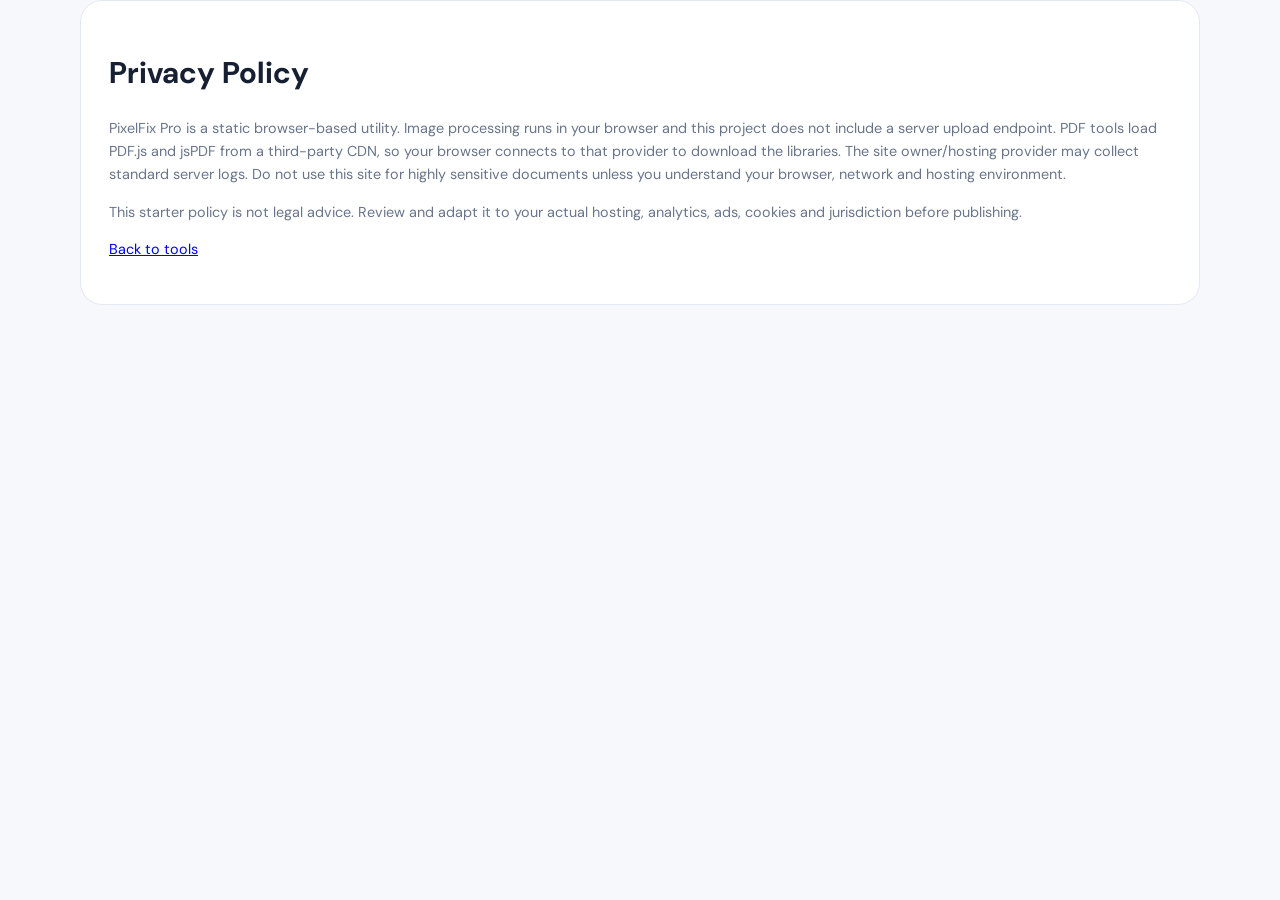
<file: privacy.html>
<!doctype html><html lang="en"><head><meta charset="utf-8"><meta name="viewport" content="width=device-width,initial-scale=1"><meta name="robots" content="index,follow"><title>Privacy Policy — PixelFix Pro</title><link rel="stylesheet" href="styles.css"></head><body><main class="wrap seo-content"><h1>Privacy Policy</h1><p>PixelFix Pro is a static browser-based utility. Image processing runs in your browser and this project does not include a server upload endpoint. PDF tools load PDF.js and jsPDF from a third-party CDN, so your browser connects to that provider to download the libraries. The site owner/hosting provider may collect standard server logs. Do not use this site for highly sensitive documents unless you understand your browser, network and hosting environment.</p><p>This starter policy is not legal advice. Review and adapt it to your actual hosting, analytics, ads, cookies and jurisdiction before publishing.</p><p><a href="./">Back to tools</a></p></main></body></html>
</file>
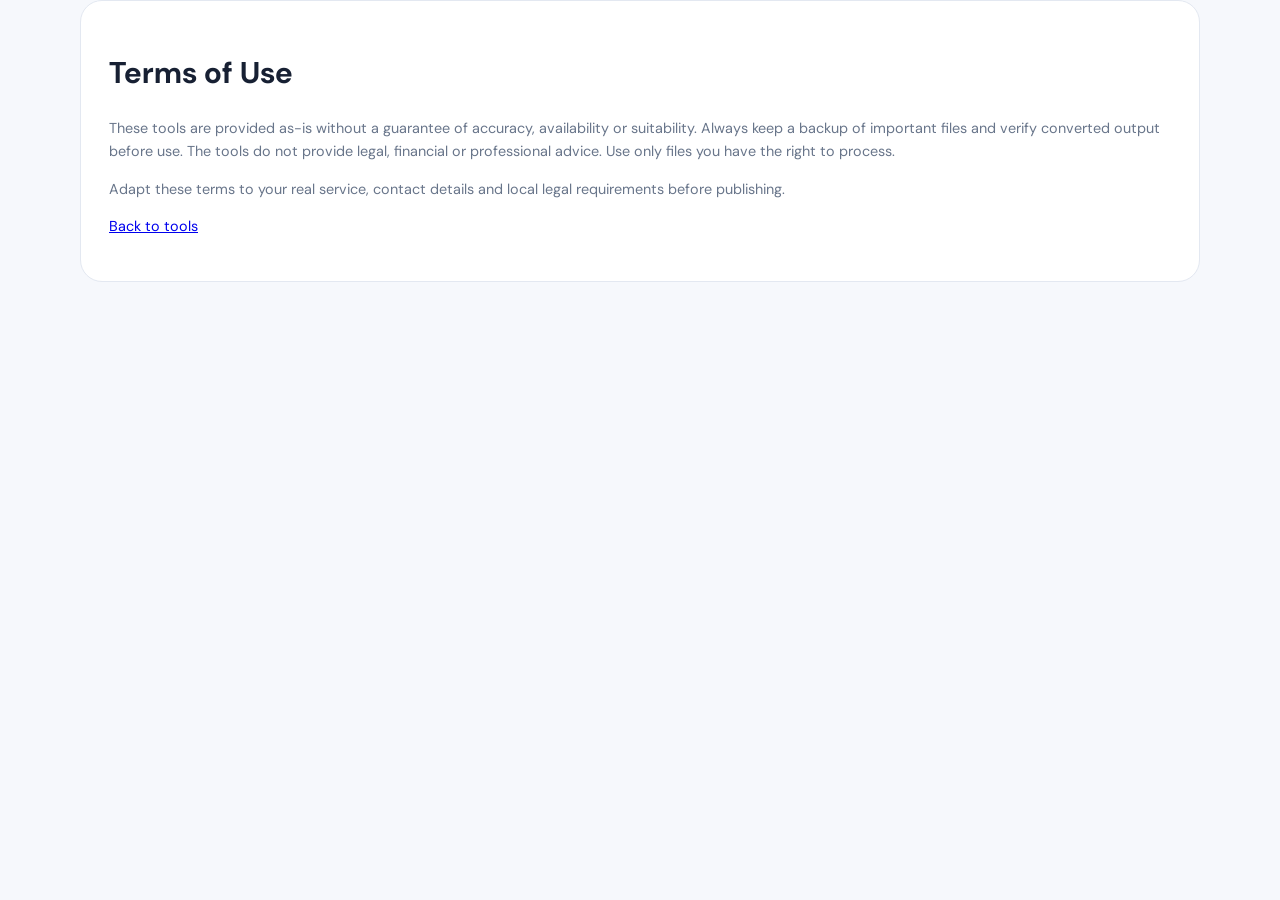
<file: terms.html>
<!doctype html><html lang="en"><head><meta charset="utf-8"><meta name="viewport" content="width=device-width,initial-scale=1"><meta name="robots" content="index,follow"><title>Terms of Use — PixelFix Pro</title><link rel="stylesheet" href="styles.css"></head><body><main class="wrap seo-content"><h1>Terms of Use</h1><p>These tools are provided as-is without a guarantee of accuracy, availability or suitability. Always keep a backup of important files and verify converted output before use. The tools do not provide legal, financial or professional advice. Use only files you have the right to process.</p><p>Adapt these terms to your real service, contact details and local legal requirements before publishing.</p><p><a href="./">Back to tools</a></p></main></body></html>
</file>
<file: styles.css>
@import url('https://fonts.googleapis.com/css2?family=DM+Sans:wght@400;500;600;700;800&family=Manrope:wght@400;500;600;700;800&display=swap');
:root{--bg:#f6f8fc;--panel:#fff;--ink:#172033;--muted:#68758a;--line:#e3e8f1;--blue:#4f46e5;--blue2:#766cf6;--mint:#dff8ef;--shadow:0 12px 34px rgba(28,43,79,.07)}*{box-sizing:border-box}html{scroll-behavior:smooth}body{margin:0;background:var(--bg);color:var(--ink);font:15px/1.6 'DM Sans',system-ui,-apple-system,Segoe UI,Arial,sans-serif}.wrap{width:min(1120px,calc(100% - 36px));margin:auto}.top{height:82px;display:flex;align-items:center;justify-content:space-between}.brand{display:flex;align-items:center;gap:11px;text-decoration:none;color:var(--ink);font-size:1.2rem;font-weight:800;letter-spacing:-.04em}.brand b{color:var(--blue)}.logo{display:grid;place-items:center;width:42px;height:42px;border-radius:14px;background:linear-gradient(140deg,#6258f5,#8e83ff);color:white;font-size:25px;box-shadow:0 7px 15px #6258f533}.nav{display:flex;gap:24px}.nav a,.toplink{color:#59657a;text-decoration:none;font-weight:700;font-size:.9rem}.nav a:hover,.back-link:hover{color:var(--blue)}.hero{display:grid;grid-template-columns:1.08fr .92fr;align-items:center;gap:45px;padding:45px 0 64px}.eyebrow{font-size:.72rem;letter-spacing:.14em;font-weight:800;color:var(--blue);margin:0 0 13px}.live-dot{display:inline-block;width:7px;height:7px;background:#22b783;border-radius:50%;margin:0 8px 1px 0}.hero h1,.tool-hero h1{font-family:Manrope,'DM Sans',sans-serif;font-size:clamp(2.8rem,6vw,4.8rem);line-height:1.04;letter-spacing:-.065em;margin:0 0 20px;font-weight:800}.hero h1 span{color:var(--blue)}.lead{font-size:1.08rem;max-width:560px;color:var(--muted);line-height:1.8;margin:0 0 26px}.hero-actions{display:flex;align-items:center;gap:17px;flex-wrap:wrap}.primary,.secondary{display:inline-flex;align-items:center;justify-content:center;gap:8px;border:0;border-radius:12px;padding:13px 18px;background:var(--blue);color:#fff;font:inherit;font-weight:800;cursor:pointer;text-decoration:none;box-shadow:0 8px 18px #4f46e526;transition:transform .18s,background .18s}.primary:hover{background:#3f36d7;transform:translateY(-1px)}.primary.inline{width:auto}.secondary{background:#eef0ff;color:var(--blue);border:1px solid #d9dcff;box-shadow:none}.primary:disabled{opacity:.55;cursor:wait}.trust-note,.smallnote{font-size:.8rem;color:var(--muted)}.hero-art{height:330px;position:relative;border:1px solid #e4e7ff;border-radius:30px;background:linear-gradient(140deg,#eeefff,#f7faff 65%,#e4faf2);overflow:hidden}.art-glow{position:absolute;width:250px;height:250px;border-radius:50%;background:#c9c5ff;filter:blur(2px);left:24%;top:8%;opacity:.7}.file-tile{position:absolute;z-index:1;width:190px;padding:19px;border-radius:19px;background:#fff;border:1px solid #e7e9f5;box-shadow:0 16px 40px #343b7820;display:grid;gap:7px}.file-tile span{display:grid;place-items:center;width:46px;height:46px;border-radius:13px;background:#eeedff;color:var(--blue);font-size:.78rem;font-weight:900}.file-tile b{font-size:1.1rem}.file-tile small{color:var(--muted)}.tile-one{left:8%;top:15%;transform:rotate(-7deg)}.tile-two{right:7%;bottom:17%;transform:rotate(6deg)}.tile-two span{background:#e0f8ee;color:#138b65}.convert-mark{position:absolute;z-index:2;left:47%;top:45%;font-size:2.4rem;color:var(--blue);font-weight:800}.art-caption{position:absolute;bottom:14px;left:50%;transform:translateX(-50%);display:flex;align-items:center;gap:10px;width:max-content;max-width:90%;padding:10px 14px;background:#ffffffdc;backdrop-filter:blur(10px);border:1px solid #e7eaf4;border-radius:14px}.shield{display:grid;place-items:center;width:30px;height:30px;border-radius:50%;background:#dff8ef;color:#12835f;font-weight:900}.art-caption b,.art-caption small{display:block;font-size:.75rem}.art-caption small{color:var(--muted)}.tools-section{padding:35px 0 25px}.sectionhead{display:flex;justify-content:space-between;align-items:end;gap:24px;margin-bottom:24px}.sectionhead h2,.seo-content h2{font-family:Manrope,sans-serif;font-size:clamp(1.7rem,4vw,2.35rem);letter-spacing:-.045em;line-height:1.2;margin:0}.section-sub{color:var(--muted);margin:8px 0 0}.searchbox{display:flex;align-items:center;gap:9px;background:#fff;border:1px solid var(--line);border-radius:13px;padding:0 14px;min-width:250px;color:#8892a6}.searchbox input,.search{width:100%;border:0;outline:0;background:transparent;padding:12px 0;color:var(--ink);font:inherit}.toolgrid{display:grid;grid-template-columns:repeat(3,minmax(0,1fr));gap:16px}.tool-link{display:flex;flex-direction:column;align-items:flex-start;min-height:205px;padding:21px;background:#fff;border:1px solid var(--line);border-radius:19px;text-decoration:none;color:var(--ink);box-shadow:0 3px 10px #1a2b4b04;transition:transform .18s,box-shadow .18s,border-color .18s}.tool-link:hover{transform:translateY(-4px);border-color:#c9c7ff;box-shadow:var(--shadow)}.toolicon{display:grid;place-items:center;width:43px;height:43px;border-radius:14px;background:#f0efff;color:var(--blue);font-size:1.3rem;margin-bottom:16px}.tool-link-title{font-weight:800;font-size:1.04rem;letter-spacing:-.02em}.tool-link-desc{font-size:.85rem;color:var(--muted);margin:5px 0 16px;line-height:1.55}.tool-arrow{font-size:.8rem;color:var(--blue);font-weight:800;margin-top:auto}.benefits{display:grid;grid-template-columns:repeat(3,1fr);gap:18px;padding:40px 0 55px}.benefits>div{padding:23px;border-radius:18px;background:#fff;border:1px solid var(--line)}.benefits span{color:var(--blue);font-weight:900;font-size:.78rem}.benefits h3{margin:9px 0 5px;font-size:1.03rem}.benefits p,.seo-content p,.seo-content li{color:var(--muted);font-size:.9rem}.seo-content{margin:0 auto 35px;padding:28px;border:1px solid var(--line);border-radius:22px;background:#fff}.seo-content h2{margin-bottom:12px}.seo-content details{border-top:1px solid var(--line);padding:14px 0}.seo-content summary{cursor:pointer;font-weight:800}.footer{padding:25px 0 34px;text-align:center;color:#8892a6;font-size:.82rem}.footer a{color:var(--blue);text-decoration:none}.hidden,.legacy-hidden,.tool-hidden{display:none!important}.tool-hero{padding:24px 0 18px}.back-link{display:inline-block;text-decoration:none;color:var(--blue);font-weight:800;margin-bottom:22px}.tool-hero h1{font-size:clamp(2.1rem,5vw,3.2rem);margin-bottom:10px}.tool-hero>p:last-child{color:var(--muted);margin:0}.tool-hero>p:last-child span{display:block;font-size:.8rem;margin-top:6px}.tool-workspace{padding:10px 0 45px}.tool-page-head{margin:0 0 16px}.tool-page-head h2{font-size:1.15rem}.tool-selected{max-width:720px;margin:0 auto;background:#fff;border:1px solid var(--line);border-radius:22px;padding:clamp(20px,4vw,32px);box-shadow:var(--shadow)}.tool-selected .toolicon{display:none}.tool-selected h3{font-size:1.2rem;margin:0 0 7px}.tool-selected>p{color:var(--muted);margin:0 0 20px}.tool-selected label{display:block;font-size:.85rem;font-weight:700;color:#3e4960;margin:15px 0 8px}.tool-selected input,.tool-selected select{font:inherit}.tool-selected input[type=file]{display:block;width:100%;padding:13px;border:1px dashed #b8c2d6;border-radius:12px;background:#f8f9ff;color:#66728a;margin-top:8px;font-size:.85rem}.tool-selected input[type=number],.tool-selected select{width:100%;padding:12px;border-radius:11px;border:1px solid #dce2ee;background:#fbfcff;color:var(--ink);margin-top:6px;min-width:0}.tool-selected input[type=range]{width:100%;accent-color:var(--blue)}.tool-selected .check{display:flex;align-items:center;gap:9px}.tool-selected .two{display:grid;grid-template-columns:1fr 1fr;gap:12px}.tool-selected .primary,.tool-selected .secondary{width:100%;margin-top:14px}.preview{margin-top:16px;min-height:80px;max-height:360px;display:grid;place-items:center;overflow:hidden;border:1px solid var(--line);border-radius:13px;background:#f7f8fc;color:#8993a6;font-size:.85rem;padding:12px}.preview canvas,.preview img{max-width:100%;max-height:330px;object-fit:contain}.status{font-size:.83rem;overflow-wrap:anywhere;margin:11px 0 0;min-height:1.2em}.good{color:#0b9567!important}.bad{color:#d43e56!important}.infobox{background:#f7f8fc;border:1px solid var(--line);border-radius:12px;padding:14px;margin-top:12px;font-size:.88rem;overflow-wrap:anywhere}.compact{padding-left:20px;color:var(--muted);font-size:.85rem}.compact li{margin:6px 0}.tool-page .footer{margin-top:10px}.tool-page .toolgrid{display:block}.tool-page .tool-selected{display:block!important}.tool-page .tool-selected .filelabel{background:#f8f9ff}.tool-page .tool-selected .primary{background:var(--blue)}.tool-page .tool-selected .secondary{background:#eef0ff;color:var(--blue)}
@media(max-width:850px){.hero{gap:25px}.hero-art{height:300px}.toolgrid{grid-template-columns:repeat(2,minmax(0,1fr))}.benefits{gap:12px}.tile-one{left:5%}.tile-two{right:4%}}@media(max-width:620px){.wrap{width:min(100% - 24px,1120px)}.top{height:70px}.nav{gap:13px}.nav a{font-size:.82rem}.hero{grid-template-columns:1fr;padding:30px 0 38px;gap:28px}.hero h1{font-size:3rem}.lead{font-size:1rem}.hero-art{height:280px}.file-tile{width:165px;padding:15px}.tile-one{left:5%;top:13%}.tile-two{right:4%;bottom:17%}.sectionhead{align-items:stretch;flex-direction:column;gap:15px}.searchbox{min-width:0;width:100%}.toolgrid{grid-template-columns:1fr}.tool-link{min-height:170px;padding:18px}.benefits{grid-template-columns:1fr;padding:25px 0 38px}.seo-content{padding:20px}.tool-hero{padding-top:16px}.tool-selected{padding:19px}.tool-selected .two{gap:9px}.art-caption{bottom:10px}.tool-selected .primary{padding:13px 12px}}
</file>
